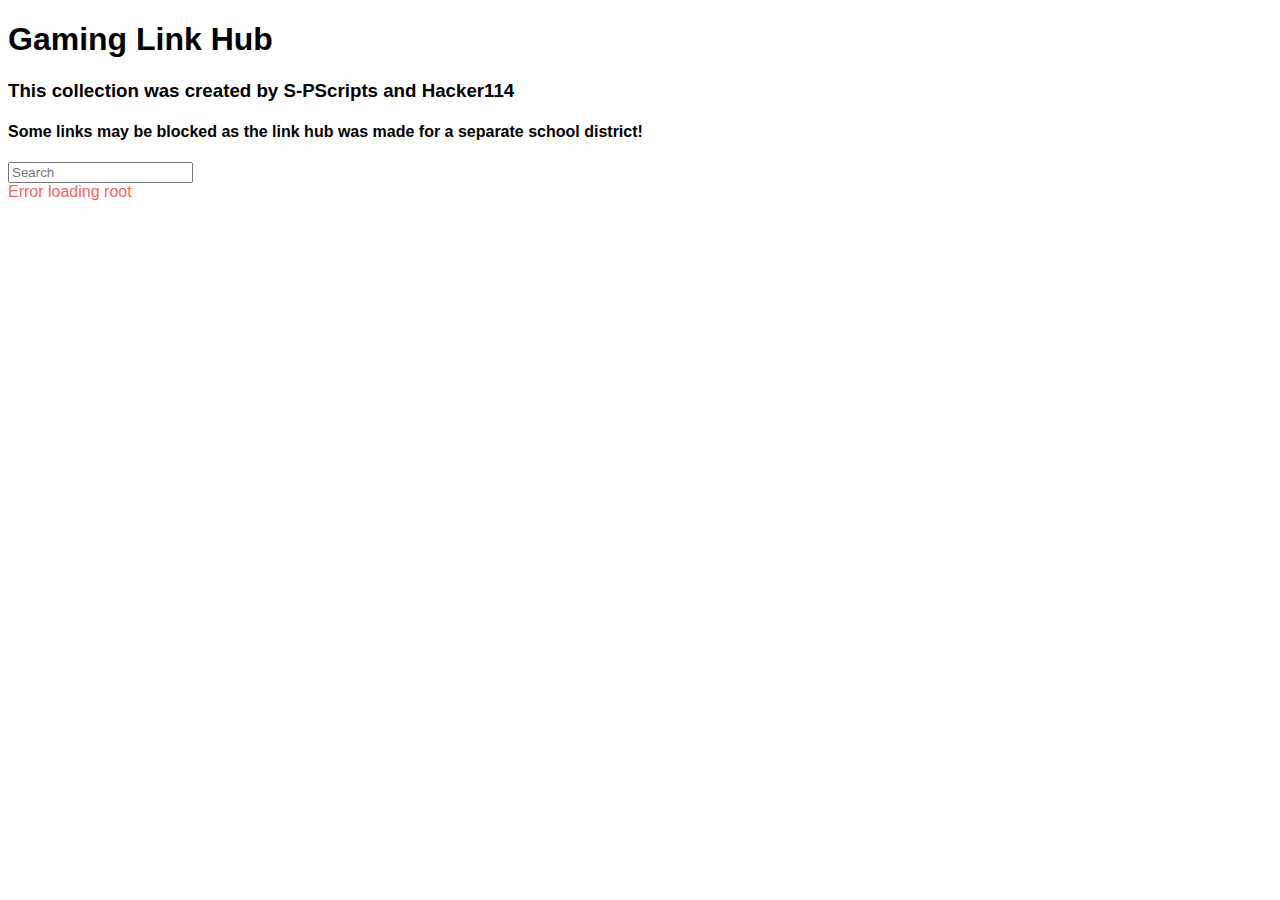
<file: index.html>
<!DOCTYPE html>
<html lang="en">
<head>
  <meta charset="UTF-8">
  <title>Hacker114</title>
  <link rel="stylesheet" href="style.css">
  <link rel="icon" type="image/png" href="favicon.png">
  <style>
    ul { list-style: none; padding-left: 1rem; }
    li.tree-item { margin: 2px 0; }
    a { text-decoration: none; color: #0cf; }
    .error { color: #e66; }
  </style>
</head>
<body>
  <header>
    <h1>Gaming Link Hub</h1>
    <h3>This collection was created by S-PScripts and Hacker114</h3>
    <h4>Some links may be blocked as the link hub was made for a separate school district!</h4>
  </header>

  <section id="search-section">
    <input type="text" id="search-input" placeholder="Search" />
  </section>

  <section id="file-tree-section">
    <div id="file-tree">Loading Resources...</div>
  </section>

  <script>
    const user = "S-PScripts";
    const repo = "chromebook-utilities";
    const branch = "main";
    const apiBase = `https://api.github.com/repos/${user}/${repo}/contents/`;

    const usePages = true;

    // ✅ Fixed makeURL: preserves repo subpath like /link-hub/
    function makeURL(path) {
      const origin = window.location.origin;
      let pathname = window.location.pathname.replace(/\/$/, ""); // strip trailing slash

      if (!usePages) {
        return `https://raw.githubusercontent.com/${user}/${repo}/${branch}/${path}`;
      }

      // Root domain case
      if (pathname === "" || pathname === "/") {
        return `${origin}/${path}`;
      }

      // Project repo case: keep subpath intact
      return `${origin}${pathname}/${path}`;
    }

    function makeErrorNode(message) {
      const li = document.createElement("li");
      li.className = "error";
      li.textContent = message;
      return li;
    }

    function buildFolderNode(name) {
      const li = document.createElement("li");
      li.classList.add("tree-item");
      li.setAttribute("data-name", name.toLowerCase());
      const label = document.createElement("strong");
      label.textContent = `[Category] ${name}`;
      li.appendChild(label);
      return li;
    }

    function buildFileNode(name, path) {
      const li = document.createElement("li");
      li.classList.add("tree-item");
      li.setAttribute("data-name", name.toLowerCase());
      const link = document.createElement("a");
      link.href = makeURL(path);
      link.target = "_blank";
      link.textContent = `[Link] ${name}`;
      li.appendChild(link);
      return li;
    }

    async function fetchTree(path = "") {
      const url = apiBase + path;
      try {
        const response = await fetch(url, {
          headers: { "Accept": "application/vnd.github.v3+json" }
        });
        if (!response.ok) {
          console.error("Fetch failed:", response.status, response.statusText, url);
          return makeErrorNode(`Error loading ${path || "root"}`);
        }

        const items = await response.json();
        if (!Array.isArray(items)) {
          return makeErrorNode("Unexpected response format");
        }

        const ul = document.createElement("ul");
        for (const item of items) {
          if (item.type === "dir") {
            const folderNode = buildFolderNode(item.name);
            const subTree = await fetchTree(item.path);
            folderNode.appendChild(subTree instanceof HTMLElement ? subTree : makeErrorNode("Error loading folder"));
            ul.appendChild(folderNode);
          } else if (item.type === "file") {
            ul.appendChild(buildFileNode(item.name, item.path));
          }
        }
        return ul;
      } catch (err) {
        console.error("Exception fetching:", err);
        return makeErrorNode(`Error loading ${path || "root"}`);
      }
    }

    (async function init() {
      const container = document.getElementById("file-tree");
      container.textContent = "Loading Resources...";
      const tree = await fetchTree();
      container.innerHTML = "";
      container.appendChild(tree);
    })();

    document.getElementById("search-input").addEventListener("input", function () {
      const query = this.value.toLowerCase();
      document.querySelectorAll(".tree-item").forEach(item => {
        const name = item.getAttribute("data-name") || "";
        item.style.display = name.includes(query) ? "" : "none";
      });
    });
  </script>
</body>
</html>
</file>
<file: style.css>
body { font-family: "Noto Sans", "IBM Plex Sans", Verdana, sans-serif; } blockquote { margin: 18px; padding: 18px; background-color: #000064; } .date { font-style: italic; font-size: 120%; } #toc { margin: 8px; padding: 8px; background-color: #000064; width: fit-content } .tocUl { margin-left: 20px; list-style-type: none; } table { border-collapse: collapse; background-color: #000000; } td, th { border: 1px solid #ffffff; text-align: left; padding: 10px; }
</file>
